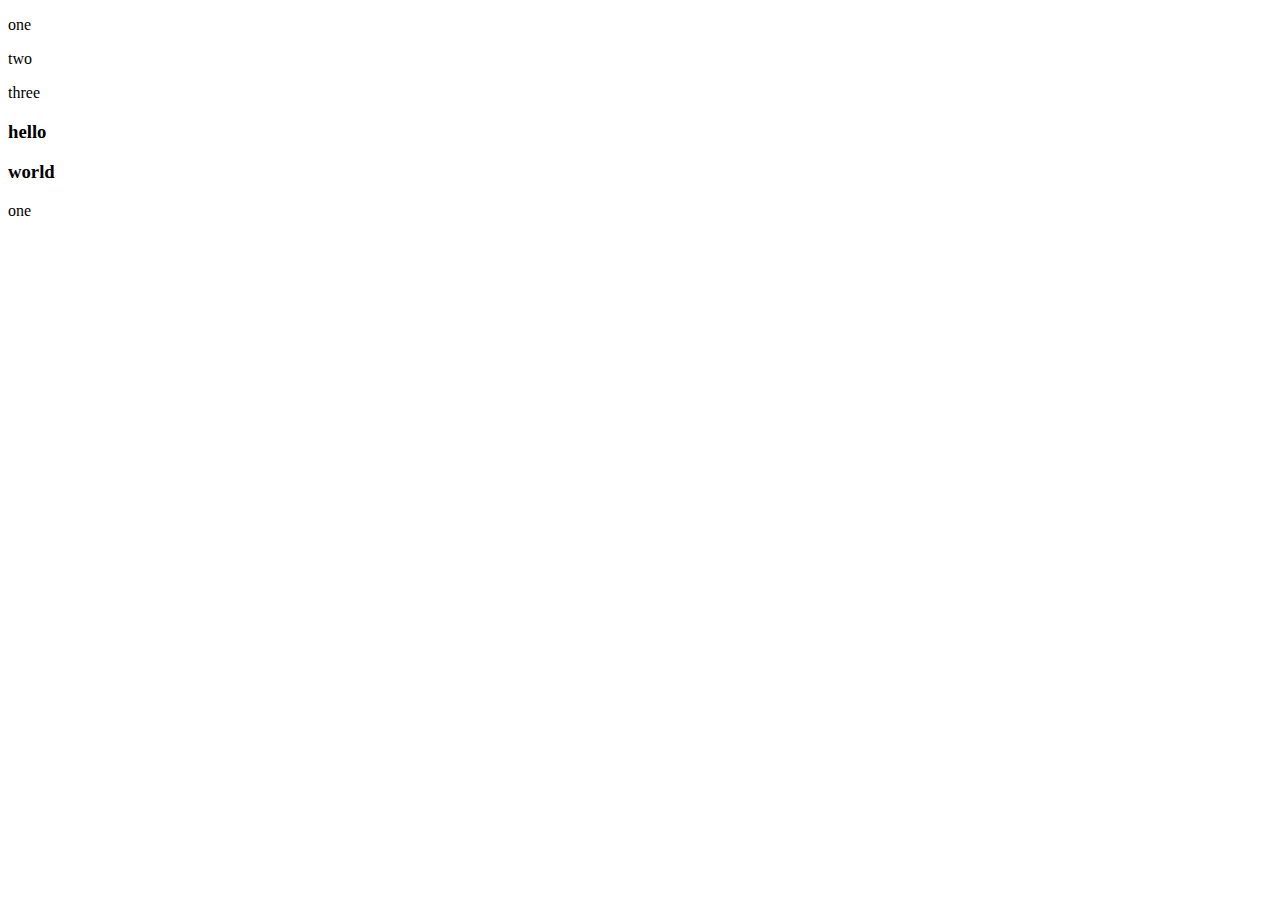
<file: Question15/index.html>
<!DOCTYPE html>
<html lang="en">
<head>
    <meta charset="UTF-8">
    <meta name="viewport" content="width=device-width, initial-scale=1.0">
    <title>Document</title>
</head>
<body>
     <p id="p1" class="one">one</p>
<p id="p2" class="one">two</p>
<p id="p3" class="one">three</p> 

 <h3 class="h1">hello</h3>
<h3 id="uno" class="h1 red">world</h3> 
<script>
       setTimeout(()=>{
     const div = document.getElementById("div")
        div.innerHTML = "<h1>This is some new content</h1>"
   }, 5000);
</script>

<p id="pp">one</p>
<div id="div"></div>
</body>
</html>
</file>
